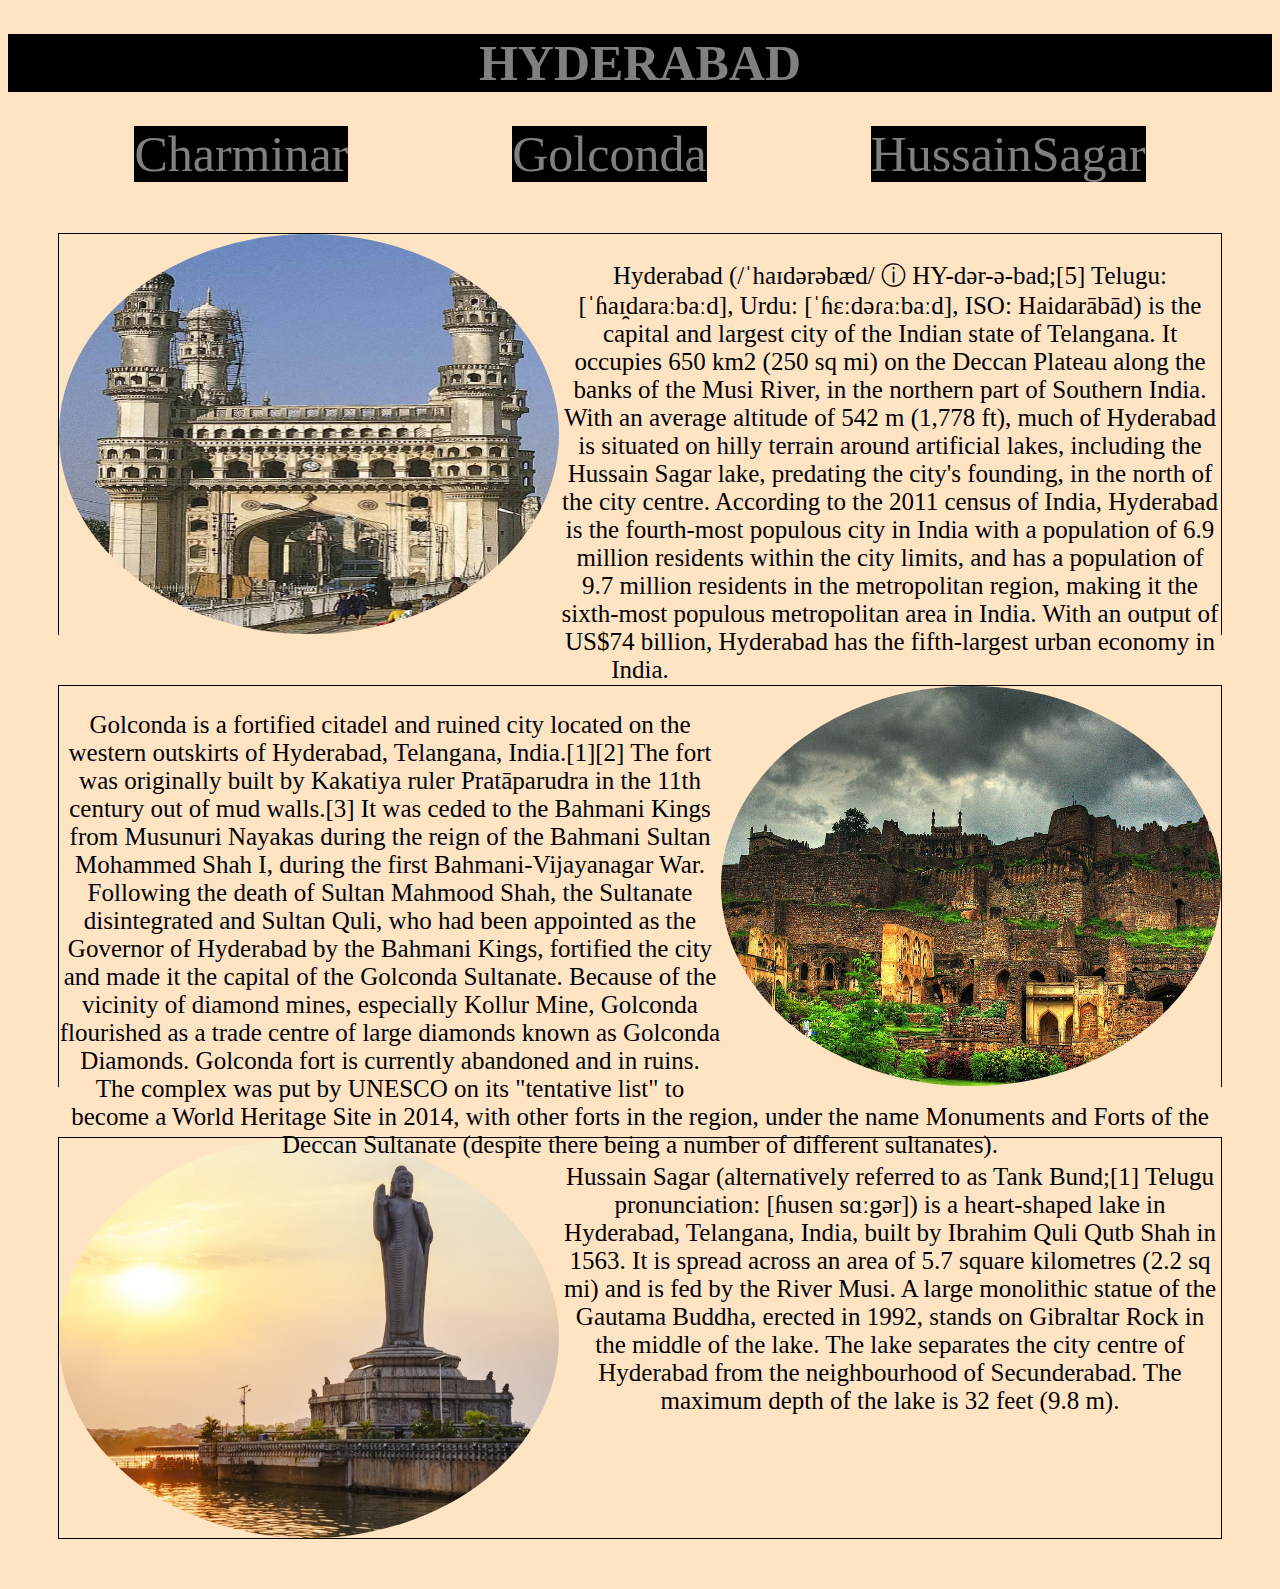
<file: index.html>
<!DOCTYPE html>
<html lang="en">
<head>
    <meta charset="UTF-8">
    <meta name="viewport" content="width=device-width, initial-scale=1.0">
    <title>Float</title>
    <link rel="stylesheet" href="float.css">
</head>
<body>
    <h1>HYDERABAD</h1>
    <div class="nav" id="hyderabad">
        <nav>
            <a href="#charminar">Charminar</a>
            <a href="#golconda">Golconda</a>
            <a href="#hussainsagar">HussainSagar</a>
        </nav>
    </div>

    <div class="char" id="charminar">
    <img src="./charminar.webp">
    <p>Hyderabad (/ˈhaɪdərəbæd/ ⓘ HY-dər-ə-bad;[5] Telugu: [ˈɦaɪ̯daraːbaːd], Urdu: [ˈɦɛːdəɾaːbaːd], ISO: Haidarābād) is the capital and largest city of the Indian state of Telangana. It occupies 650 km2 (250 sq mi) on the Deccan Plateau along the banks of the Musi River, in the northern part of Southern India. With an average altitude of 542 m (1,778 ft), much of Hyderabad is situated on hilly terrain around artificial lakes, including the Hussain Sagar lake, predating the city's founding, in the north of the city centre. According to the 2011 census of India, Hyderabad is the fourth-most populous city in India with a population of 6.9 million residents within the city limits, and has a population of 9.7 million residents in the metropolitan region, making it the sixth-most populous metropolitan area in India. With an output of US$74 billion, Hyderabad has the fifth-largest urban economy in India.</p>
    </div>

    <div class="golconda" id="golconda"> 
    <img class="img2"src="./golconda.jpg">
    <p class="p2">Golconda is a fortified citadel and ruined city located on the western outskirts of Hyderabad, Telangana, India.[1][2] The fort was originally built by Kakatiya ruler Pratāparudra in the 11th century out of mud walls.[3] It was ceded to the Bahmani Kings from Musunuri Nayakas during the reign of the Bahmani Sultan Mohammed Shah I, during the first Bahmani-Vijayanagar War. Following the death of Sultan Mahmood Shah, the Sultanate disintegrated and Sultan Quli, who had been appointed as the Governor of Hyderabad by the Bahmani Kings, fortified the city and made it the capital of the Golconda Sultanate. Because of the vicinity of diamond mines, especially Kollur Mine, Golconda flourished as a trade centre of large diamonds known as Golconda Diamonds. Golconda fort is currently abandoned and in ruins. The complex was put by UNESCO on its "tentative list" to become a World Heritage Site in 2014, with other forts in the region, under the name Monuments and Forts of the Deccan Sultanate (despite there being a number of different sultanates).</p>
    </div>

    <div class="hussainsagar" id="hussainsagar">
    <img class="hussain" src="./hussainsagar.jpeg">
    <p class="p3">Hussain Sagar (alternatively referred to as Tank Bund;[1] Telugu pronunciation: [ɦusen sɑːgər]) is a heart-shaped lake in Hyderabad, Telangana, India, built by Ibrahim Quli Qutb Shah in 1563. It is spread across an area of 5.7 square kilometres (2.2 sq mi) and is fed by the River Musi. A large monolithic statue of the Gautama Buddha, erected in 1992, stands on Gibraltar Rock in the middle of the lake. The lake separates the city centre of Hyderabad from the neighbourhood of Secunderabad. The maximum depth of the lake is 32 feet (9.8 m).</p>
    </div>

</body>
</html>
</file>
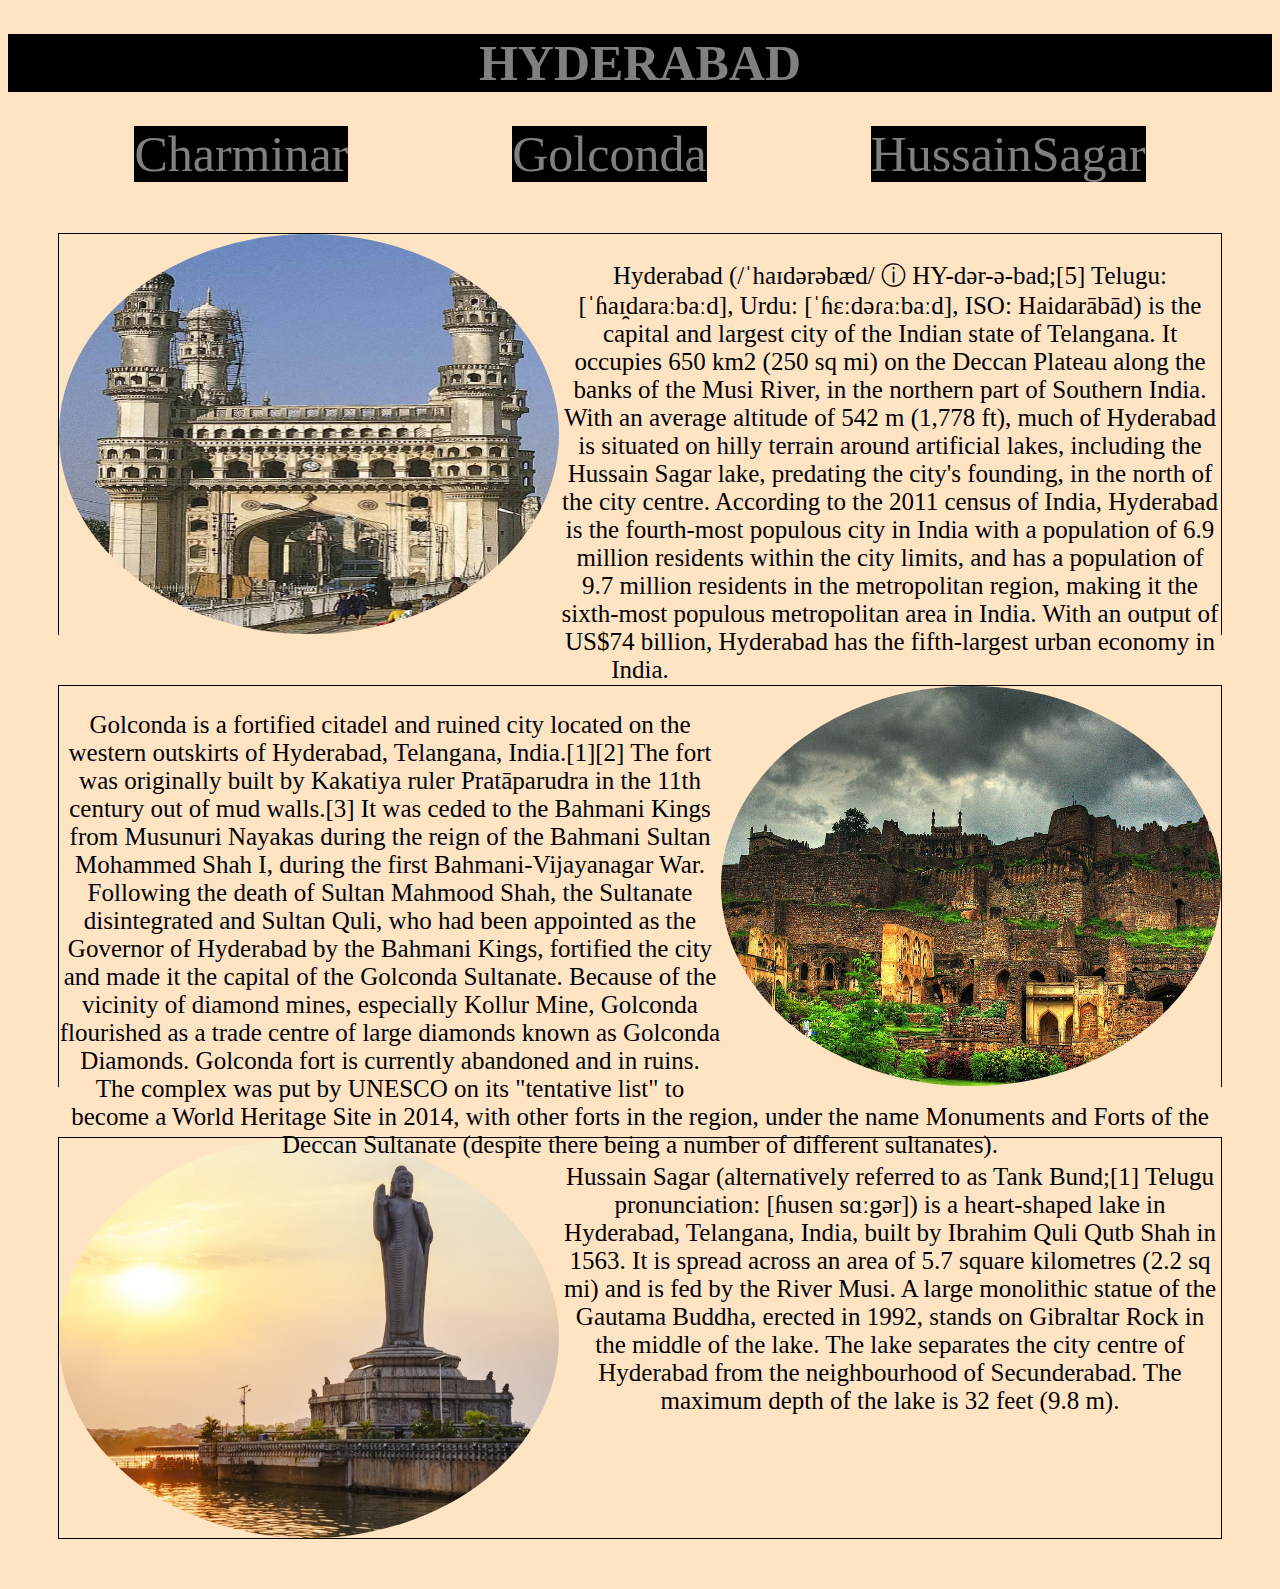
<file: float.html>
<!DOCTYPE html>
<html lang="en">
<head>
    <meta charset="UTF-8">
    <meta name="viewport" content="width=device-width, initial-scale=1.0">
    <title>Float</title>
    <link rel="stylesheet" href="float.css">
</head>
<body>
    <h1>HYDERABAD</h1>
    <div class="nav" id="hyderabad">
        <nav>
            <a href="#charminar">Charminar</a>
            <a href="#golconda">Golconda</a>
            <a href="#hussainsagar">HussainSagar</a>
        </nav>
    </div>

    <div class="char" id="charminar">
    <img src="./charminar.webp">
    <p>Hyderabad (/ˈhaɪdərəbæd/ ⓘ HY-dər-ə-bad;[5] Telugu: [ˈɦaɪ̯daraːbaːd], Urdu: [ˈɦɛːdəɾaːbaːd], ISO: Haidarābād) is the capital and largest city of the Indian state of Telangana. It occupies 650 km2 (250 sq mi) on the Deccan Plateau along the banks of the Musi River, in the northern part of Southern India. With an average altitude of 542 m (1,778 ft), much of Hyderabad is situated on hilly terrain around artificial lakes, including the Hussain Sagar lake, predating the city's founding, in the north of the city centre. According to the 2011 census of India, Hyderabad is the fourth-most populous city in India with a population of 6.9 million residents within the city limits, and has a population of 9.7 million residents in the metropolitan region, making it the sixth-most populous metropolitan area in India. With an output of US$74 billion, Hyderabad has the fifth-largest urban economy in India.</p>
    </div>

    <div class="golconda" id="golconda"> 
    <img class="img2"src="./golconda.jpg">
    <p class="p2">Golconda is a fortified citadel and ruined city located on the western outskirts of Hyderabad, Telangana, India.[1][2] The fort was originally built by Kakatiya ruler Pratāparudra in the 11th century out of mud walls.[3] It was ceded to the Bahmani Kings from Musunuri Nayakas during the reign of the Bahmani Sultan Mohammed Shah I, during the first Bahmani-Vijayanagar War. Following the death of Sultan Mahmood Shah, the Sultanate disintegrated and Sultan Quli, who had been appointed as the Governor of Hyderabad by the Bahmani Kings, fortified the city and made it the capital of the Golconda Sultanate. Because of the vicinity of diamond mines, especially Kollur Mine, Golconda flourished as a trade centre of large diamonds known as Golconda Diamonds. Golconda fort is currently abandoned and in ruins. The complex was put by UNESCO on its "tentative list" to become a World Heritage Site in 2014, with other forts in the region, under the name Monuments and Forts of the Deccan Sultanate (despite there being a number of different sultanates).</p>
    </div>

    <div class="hussainsagar" id="hussainsagar">
    <img class="hussain" src="./hussainsagar.jpeg">
    <p class="p3">Hussain Sagar (alternatively referred to as Tank Bund;[1] Telugu pronunciation: [ɦusen sɑːgər]) is a heart-shaped lake in Hyderabad, Telangana, India, built by Ibrahim Quli Qutb Shah in 1563. It is spread across an area of 5.7 square kilometres (2.2 sq mi) and is fed by the River Musi. A large monolithic statue of the Gautama Buddha, erected in 1992, stands on Gibraltar Rock in the middle of the lake. The lake separates the city centre of Hyderabad from the neighbourhood of Secunderabad. The maximum depth of the lake is 32 feet (9.8 m).</p>
    </div>

</body>
</html>
</file>
<file: float.css>
h1{
    background-color: black;
    top:5px;
    text-align: center;
    font-size: 50px;
    color: grey;
}
p{
    text-align: center;
    font-size: 25px;
    color:black;
    clear:right;
}
img{
    float:left;
    border-radius: 50%;
    height: 400px;
    width:500px;
}

.char{
    border:1px solid black;
    margin:50px;
    height:400px;
   


}
.golconda{
    border: 1px solid black;
    margin:50px;
    height:400px;
    
}
.img2{
    float:right;
    border-radius: 50%;
    height:400px;
    width:500px;

}
.p2{
    text-align: center;
    font-size: 25px;
    color:black;
    clear:left;

}
*{
    background-color: bisque;
}
.hussainsagar{
    border: 1px solid black;
    margin:50px;
    height:400px;
}
.hussain{
    float:left;
    border-radius: 50%;
    height:400px;
    width:500px;

}
.nav a{
    margin:80px;
    text-decoration: none;
    color:grey;
    background-color: black;
    font-size: 50px;
    text-align: center;
}
.nav{
    text-align: center;
}
</file>
